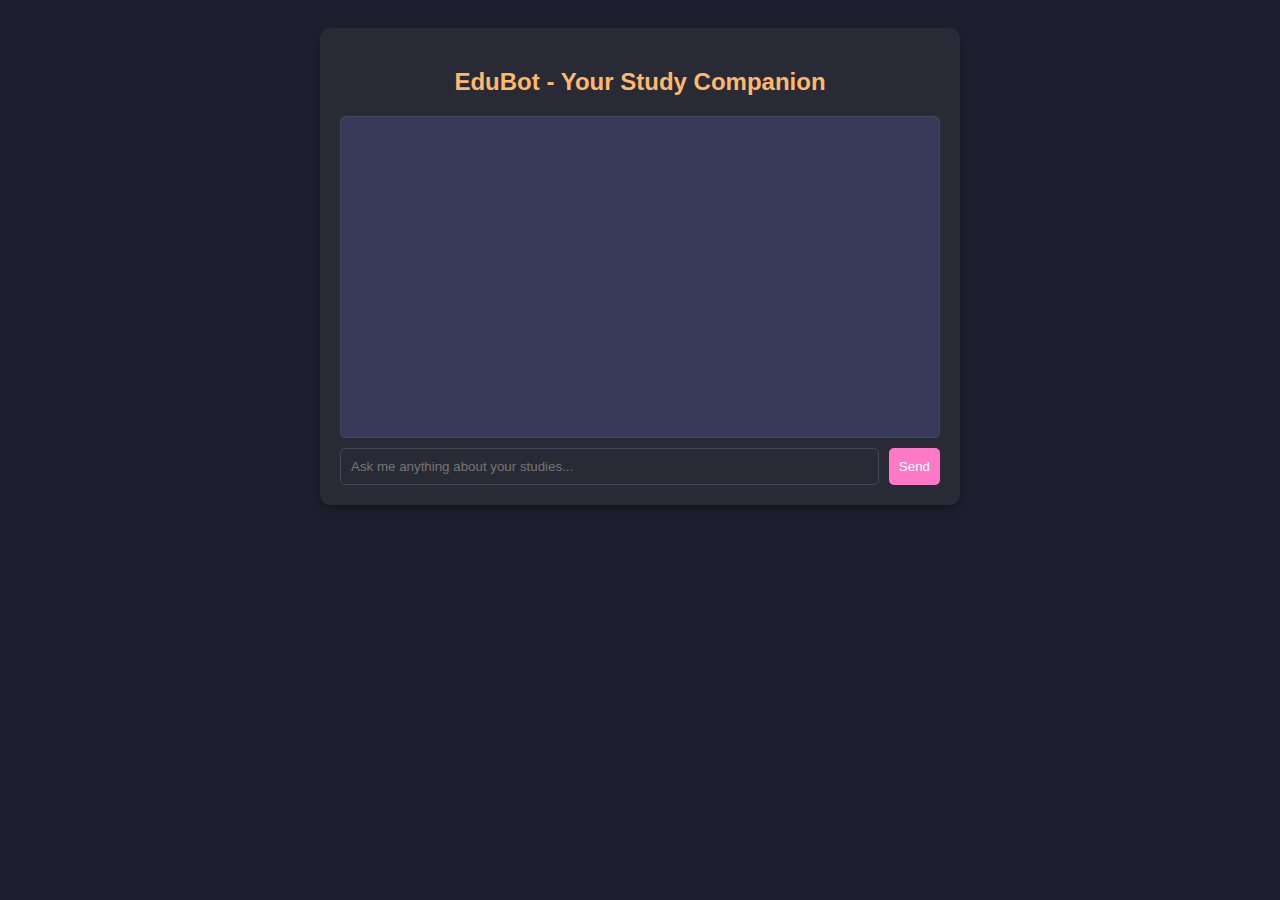
<file: chat.html>
<!DOCTYPE html>
<html lang="en">
<head>
    <meta charset="UTF-8">
    <meta name="viewport" content="width=device-width, initial-scale=1.0">
    <title>Educational Chatbot</title>
    <style>
        body { font-family: Arial, sans-serif; background-color: #1e1e2e; color: #ffffff; padding: 20px; }
        .chatbox { width: 100%; max-width: 600px; margin: auto; background: #282a36; border-radius: 10px; box-shadow: 0 4px 10px rgba(0,0,0,0.3); padding: 20px; }
        .messages { height: 300px; overflow-y: auto; border: 1px solid #44475a; padding: 10px; border-radius: 5px; margin-bottom: 10px; background-color: #383a59; }
        .message { margin: 10px 0; padding: 8px; border-radius: 5px; }
        .user { background: #6272a4; color: #ffffff; align-self: flex-end; }
        .bot { background: #50fa7b; color: #282a36; align-self: flex-start; }
        .input-area { display: flex; }
        .input-area input { flex: 1; padding: 10px; border: 1px solid #44475a; border-radius: 5px; background-color: #282a36; color: #ffffff; }
        .input-area button { padding: 10px; margin-left: 10px; border: none; background-color: #ff79c6; color: white; border-radius: 5px; cursor: pointer; }
        .typing { font-style: italic; color: #bd93f9; }
    </style>
</head>
<body>
    <div class="chatbox">
        <h2 style="color: #ffb86c; text-align: center;">EduBot - Your Study Companion</h2>
        <div class="messages" id="messages"></div>
        <div class="input-area">
            <input type="text" id="userInput" placeholder="Ask me anything about your studies...">
            <button onclick="sendMessage()">Send</button>
        </div>
    </div>

    <script>
        const responses = {
    // Greetings & Common Phrases
    "hello": "Hi there! How can I assist you with your studies today?",
    "hi": "Hello! What would you like to learn today?",
    "byee": "Goodbye! Happy studying!",
    "bye": "Goodbye! Keep learning and stay curious!",
    "thnks": "You're welcome! Keep learning and keep coding!",
    "thanks": "You're welcome! Let me know if you need more help.",

    // Programming Basics
    "varable": "A variable is a storage location identified by a name that holds data which can be changed during program execution.",
    "variable": "A variable is a named memory location used to store data in a program.",
    "functon": "A function is a block of code designed to perform a particular task, which can be reused in the program.",
    "function": "A function is a reusable block of code that executes a specific task when called.",
    "oop": "Object-Oriented Programming (OOP) is a programming paradigm that structures code using objects and classes.",

    // Web Development
    "html": "HTML (HyperText Markup Language) is the standard language for creating web pages.",
    "css": "CSS (Cascading Style Sheets) is used to style and format web pages.",
    "javscript": "JavaScript is a programming language used to make web pages interactive.",
    "javascript": "JavaScript allows you to create dynamic and interactive web content.",
    "framwork": "A framework provides a pre-built structure for developing applications. Examples include React, Angular, and Django.",
    "framework": "A software framework provides reusable code and structure for building applications.",
    "fullstack": "Full Stack Development covers both frontend and backend development, allowing a developer to work on all aspects of a web application.",
    "full stack": "A full-stack developer works on both frontend (UI) and backend (server, database) development.",

    // New Topics: UI/UX & Design
    "ui": "User Interface (UI) design focuses on the layout and visuals of a digital product.",
    "ux": "User Experience (UX) design aims to improve usability and accessibility for users.",
    "wireframming": "Wireframing is creating a blueprint or visual guide of a webpage or app layout before development begins.",
    "wireframing": "Wireframing helps designers create low-fidelity layouts for applications before development.",
    "prototyping": "Prototyping involves creating an interactive mockup of a product to test its functionality.",

    // Software Engineering & Debugging
    "debuuging": "Debugging is the process of identifying and fixing errors in code to ensure proper functionality.",
    "debugging": "Debugging helps programmers identify and resolve errors in their code.",
    "compilor": "A compiler is a program that translates source code into machine code executable by a computer.",
    "compiler": "A compiler converts human-readable code into machine code for execution.",
    "sdlc": "The Software Development Lifecycle (SDLC) defines the steps to plan, develop, test, and deploy software applications.",

    // Databases & APIs
    "databse": "A database is a structured collection of data. Common databases include MySQL, MongoDB, and PostgreSQL.",
    "database": "Databases store and organize data efficiently for retrieval and management.",
    "apii": "An API (Application Programming Interface) allows different software applications to communicate with each other.",
    "api": "An API acts as a bridge that allows software systems to interact and exchange data.",

    // Cybersecurity & Ethical Hacking
    "cyber security": "Cybersecurity involves protecting systems, networks, and programs from digital attacks.",
    "cybersecurity": "Cybersecurity is the practice of defending digital systems from cyber threats.",
    "ethicl hacking": "Ethical hacking involves testing a system's security to identify and fix vulnerabilities before malicious hackers can exploit them.",
    "ethical hacking": "Ethical hackers, or 'white hat' hackers, legally test security systems to prevent cyber threats.",
    
    // Blockchain & Cryptocurrency
    "blockchian": "Blockchain is a decentralized digital ledger that securely records transactions across multiple computers.",
    "blockchain": "Blockchain technology ensures transparency and security in transactions, commonly used in cryptocurrencies.",
    "crypto": "Cryptocurrency is a digital or virtual currency that uses cryptographic techniques for security.",
    "bitcoin": "Bitcoin is the first decentralized cryptocurrency, allowing peer-to-peer transactions without a central authority.",

    // Operating Systems
    "operating system": "An Operating System (OS) manages computer hardware and software resources, such as Windows, Linux, and macOS.",
    "linux": "Linux is an open-source operating system known for its stability and security.",
    "windows": "Windows is a widely used operating system developed by Microsoft.",
    "macos": "macOS is Apple's operating system designed for Mac computers.",
    
    // DevOps & Cloud Computing
    "devops": "DevOps is a set of practices that combine software development and IT operations to improve efficiency.",
    "cluod computing": "Cloud computing is the delivery of computing services over the internet, such as storage and processing power.",
    "cloud computing": "Cloud computing provides on-demand access to computing resources via the internet.",
    "docker": "Docker is a platform for developing, shipping, and running applications inside containers.",
    "kubernetes": "Kubernetes is an open-source system for automating the deployment, scaling, and management of containerized applications.",

    // Algorithms & Data Structures
    "alogrithm": "An algorithm is a step-by-step procedure or formula for solving a problem.",
    "algorithm": "An algorithm is a logical set of steps used to solve a problem or complete a task.",
    "data strcture": "A data structure is a way of organizing and storing data so it can be accessed and modified efficiently.",
    "data structure": "Data structures like arrays, linked lists, and trees help organize and store data efficiently.",
    "recurssion": "Recursion is a programming technique where a function calls itself to solve smaller instances of a problem.",
    "recursion": "Recursion allows a function to call itself in order to solve complex problems in a step-by-step manner.",

    // Random Fun Facts
    "random fact": "Did you know? The first computer bug was an actual moth found in a Harvard Mark II computer in 1947!",
    "fact": "Did you know? The world's first website is still online at info.cern.ch!",

    // Extra Study Tips
    "study tip": "Try using active recall and spaced repetition to enhance your learning efficiency!",
    "focus tips": "Eliminate distractions, set specific goals, and take short breaks to maintain focus.",
    "productivity": "Using techniques like the Pomodoro method and time blocking can boost productivity!"
};



        function findResponse(input) {
            input = input.toLowerCase().trim();
            for (const key in responses) {
                if (input.includes(key)) {
                    return responses[key];
                }
            }
            return "I'm not sure about that. Try asking something else!";
        }

        function sendMessage() {
            const userInputField = document.getElementById('userInput');
            const userInput = userInputField.value;
            const messagesDiv = document.getElementById('messages');

            if (userInput.trim() === '') return;

            // Display user message
            const userMessage = document.createElement('div');
            userMessage.classList.add('message', 'user');
            userMessage.textContent = `You: ${userInput}`;
            messagesDiv.appendChild(userMessage);

            // Show typing indicator
            const typingMessage = document.createElement('div');
            typingMessage.classList.add('message', 'bot', 'typing');
            typingMessage.textContent = "EduBot is typing...";
            messagesDiv.appendChild(typingMessage);
            messagesDiv.scrollTop = messagesDiv.scrollHeight;

            setTimeout(() => {
                messagesDiv.removeChild(typingMessage);
                
                // Get bot response with keyword detection
                const botResponse = findResponse(userInput);

                const botMessage = document.createElement('div');
                botMessage.classList.add('message', 'bot');
                botMessage.textContent = `EduBot: ${botResponse}`;
                messagesDiv.appendChild(botMessage);

                // Clear input field and scroll to the bottom
                userInputField.value = '';
                messagesDiv.scrollTop = messagesDiv.scrollHeight;
            }, 1000);
        }

        // Allow sending message with Enter key
        document.getElementById('userInput').addEventListener('keypress', function(event) {
            if (event.key === 'Enter') {
                sendMessage();
            }
        });
    </script>
</body>
</html>
</file>
